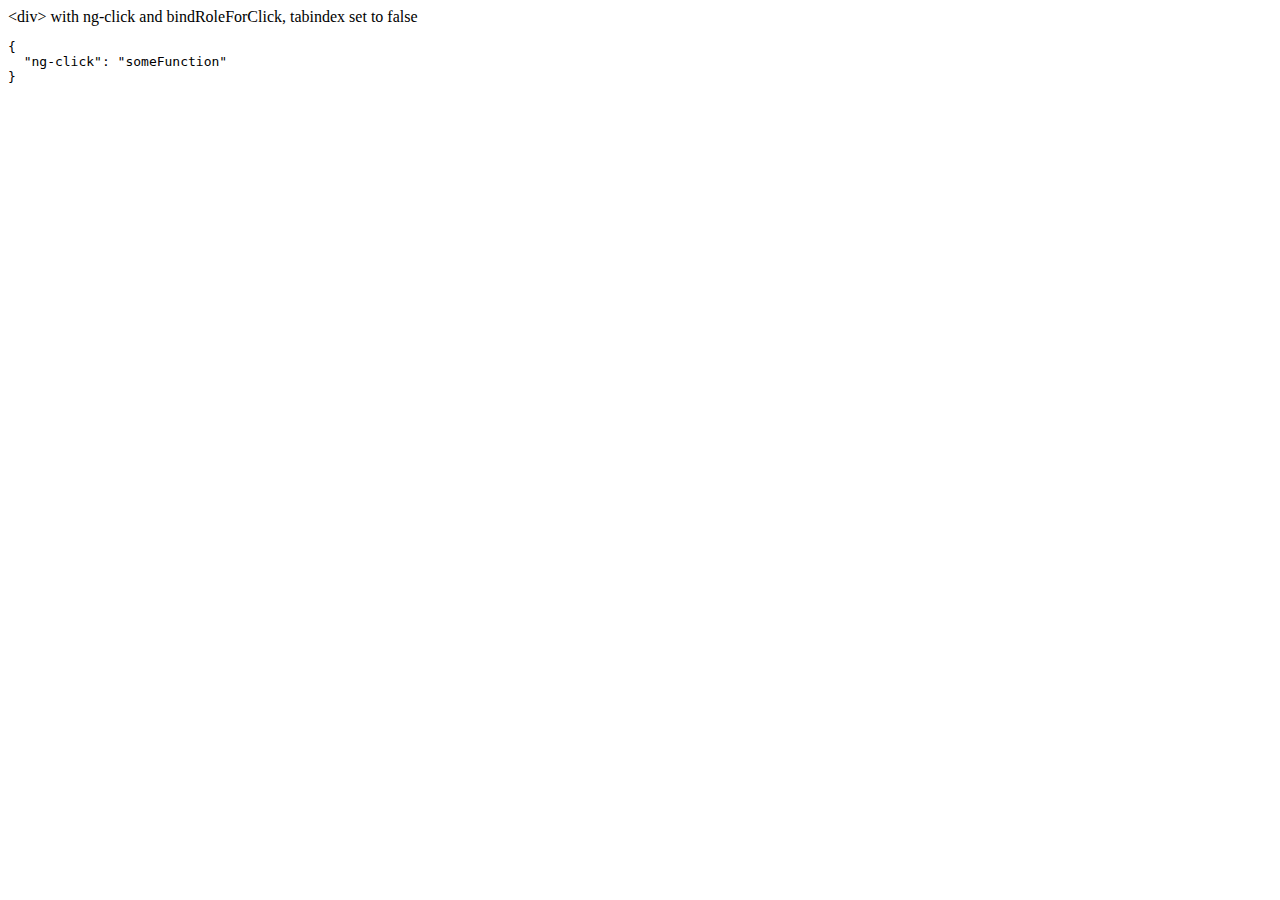
<file: angular-1.7.7/docs/examples/example-accessibility-ng-click/index.html>
<!doctype html>
<html lang="en">
<head>
  <meta charset="UTF-8">
  <title>Example - example-accessibility-ng-click</title>
  

  <script src="../../../angular.min.js"></script>
  <script src="../../../angular-aria.js"></script>
  

  
</head>
<body ng-app="ngAria_ngClickExample">
   <div ng-click="someFunction" show-attrs>
   &lt;div&gt; with ng-click and bindRoleForClick, tabindex set to false
 </div>
<script>
 angular.module('ngAria_ngClickExample', ['ngAria'], function config($ariaProvider) {
   $ariaProvider.config({
     bindRoleForClick: false,
     tabindex: false
   });
 })
 .directive('showAttrs', function() {
   return function(scope, el, attrs) {
     var pre = document.createElement('pre');
     el.after(pre);
     scope.$watch(function() {
       var attrs = {};
       Array.prototype.slice.call(el[0].attributes, 0).forEach(function(item) {
         if (item.name !== 'show-attrs') {
           attrs[item.name] = item.value;
         }
       });
       return attrs;
     }, function(newAttrs, oldAttrs) {
       pre.textContent = JSON.stringify(newAttrs, null, 2);
     }, true);
   }
 });
</script>
</body>
</html>
</file>
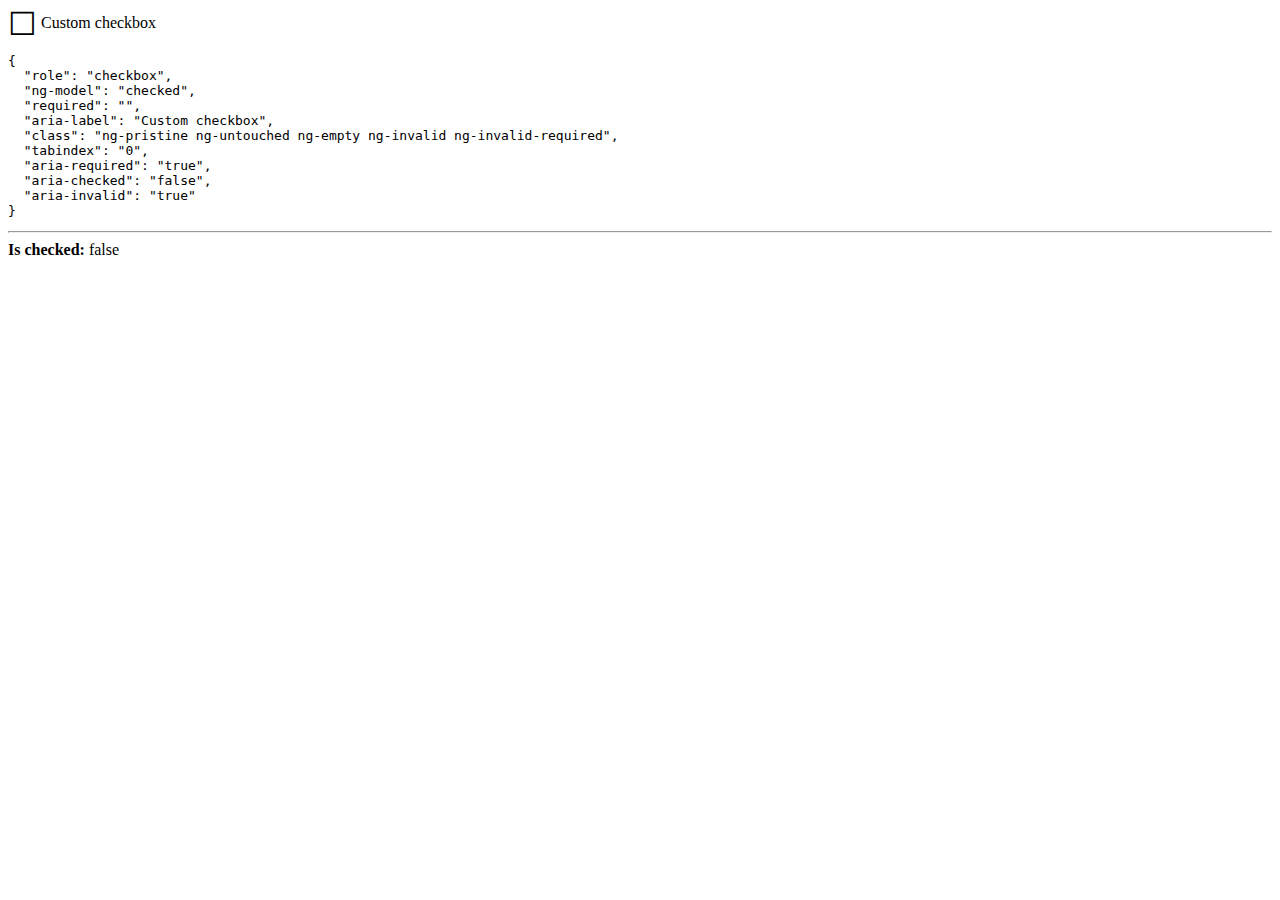
<file: angular-1.7.7/docs/examples/example-accessibility-ng-model/index.html>
<!doctype html>
<html lang="en">
<head>
  <meta charset="UTF-8">
  <title>Example - example-accessibility-ng-model</title>
  <link href="style.css" rel="stylesheet" type="text/css">
  

  <script src="../../../angular.min.js"></script>
  <script src="../../../angular-aria.js"></script>
  <script src="script.js"></script>
  

  
</head>
<body ng-app="ngAria_ngModelExample">
  <form>
  <custom-checkbox role="checkbox" ng-model="checked" required
      aria-label="Custom checkbox" show-attrs>
    Custom checkbox
  </custom-checkbox>
</form>
<hr />
<b>Is checked:</b> {{ !!checked }}
</body>
</html>
</file>
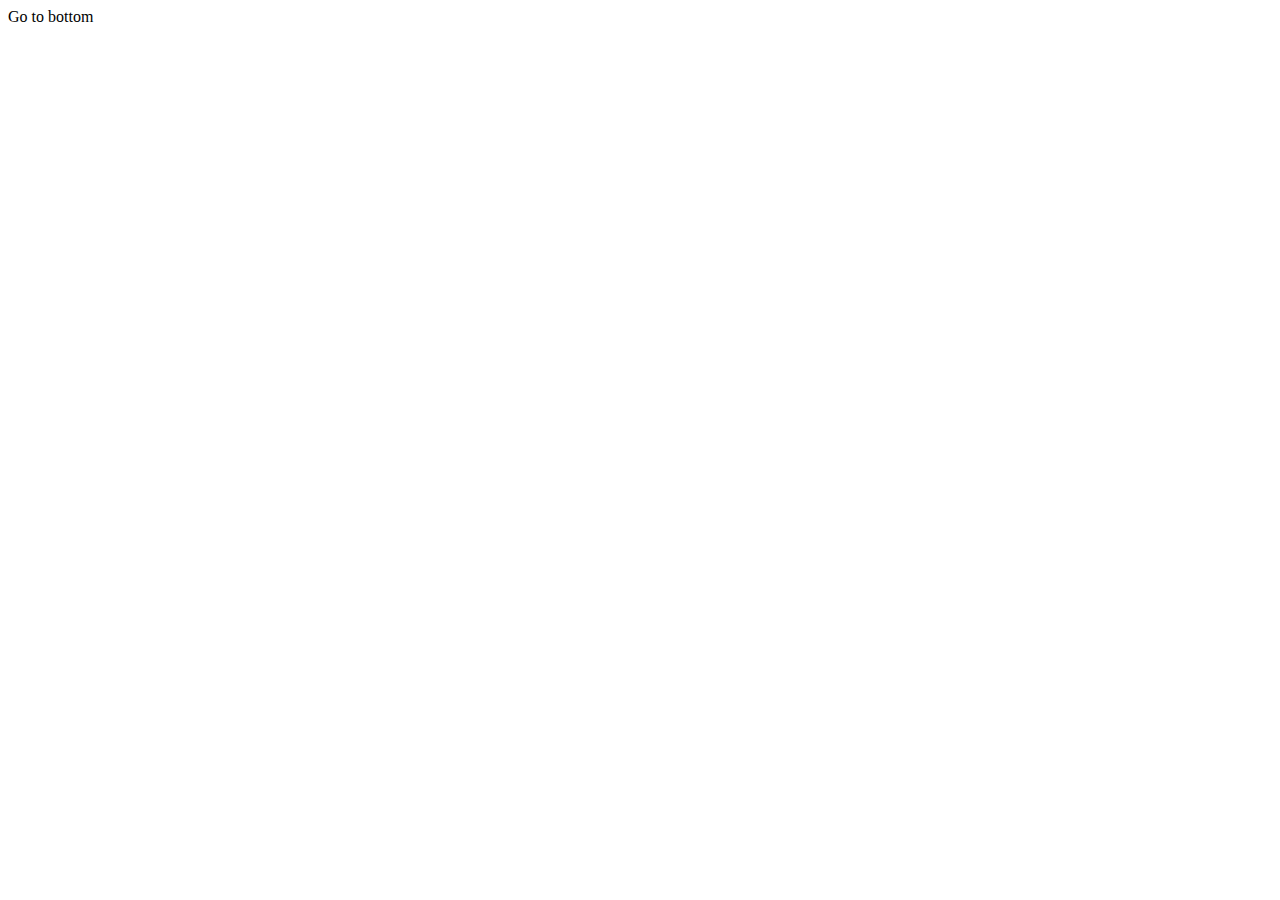
<file: angular-1.7.7/docs/examples/example-anchor-scroll/index.html>
<!doctype html>
<html lang="en">
<head>
  <meta charset="UTF-8">
  <title>Example - example-anchor-scroll</title>
  <link href="style.css" rel="stylesheet" type="text/css">
  

  <script src="../../../angular.min.js"></script>
  <script src="script.js"></script>
  

  
</head>
<body ng-app="anchorScrollExample">
  <div id="scrollArea" ng-controller="ScrollController">
  <a ng-click="gotoBottom()">Go to bottom</a>
  <a id="bottom"></a> You're at the bottom!
</div>
</body>
</html>
</file>
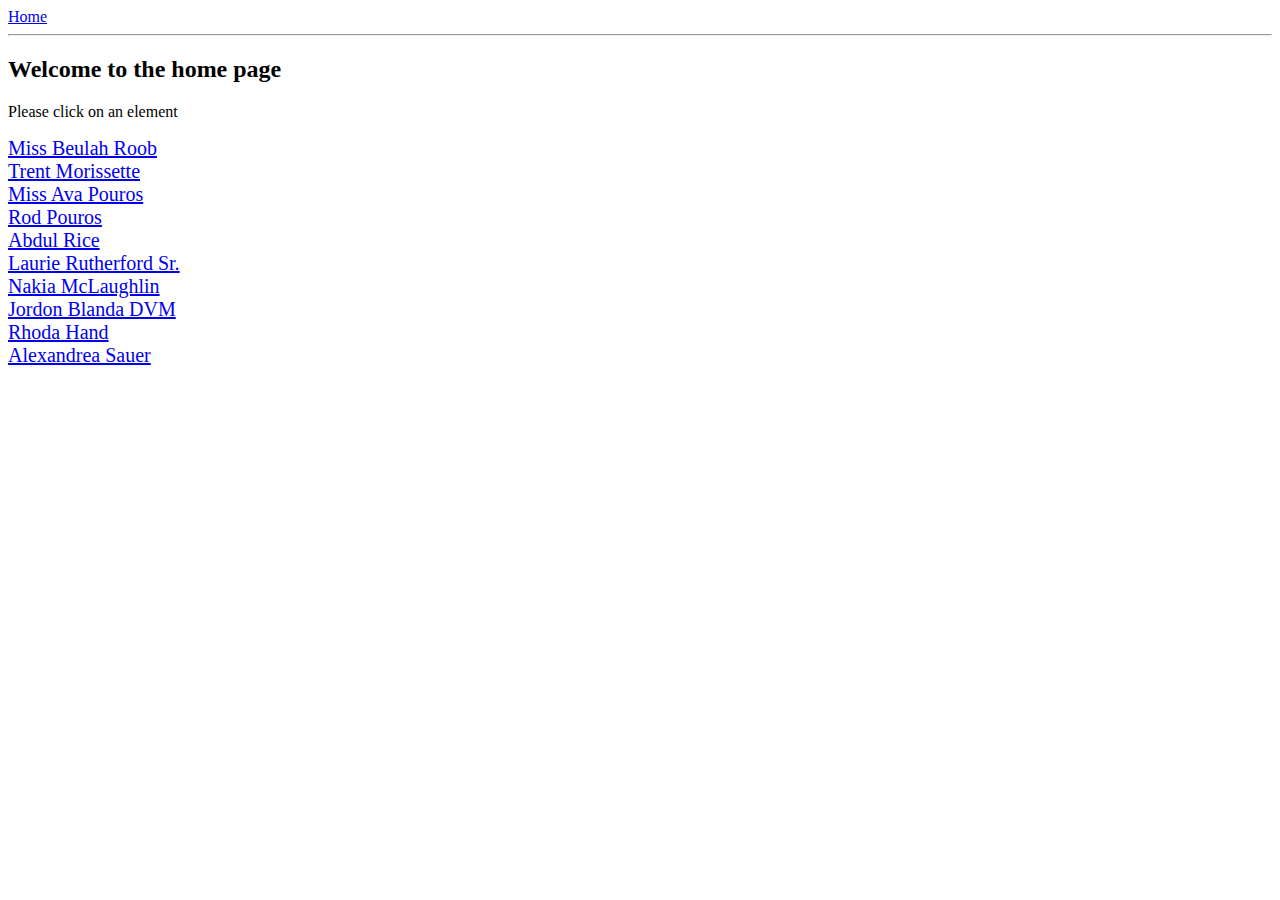
<file: angular-1.7.7/docs/examples/example-anchoringExample/index.html>
<!doctype html>
<html lang="en">
<head>
  <meta charset="UTF-8">
  <title>Example - example-anchoringExample</title>
  <link href="animations.css" rel="stylesheet" type="text/css">
  

  <script src="../../../angular.min.js"></script>
  <script src="../../../angular-animate.js"></script>
  <script src="../../../angular-route.js"></script>
  <script src="script.js"></script>
  

  
</head>
<body ng-app="anchoringExample">
  <a href="#!/">Home</a>
<hr />
<div class="view-container">
  <div ng-view class="view"></div>
</div>
</body>
</html>
</file>
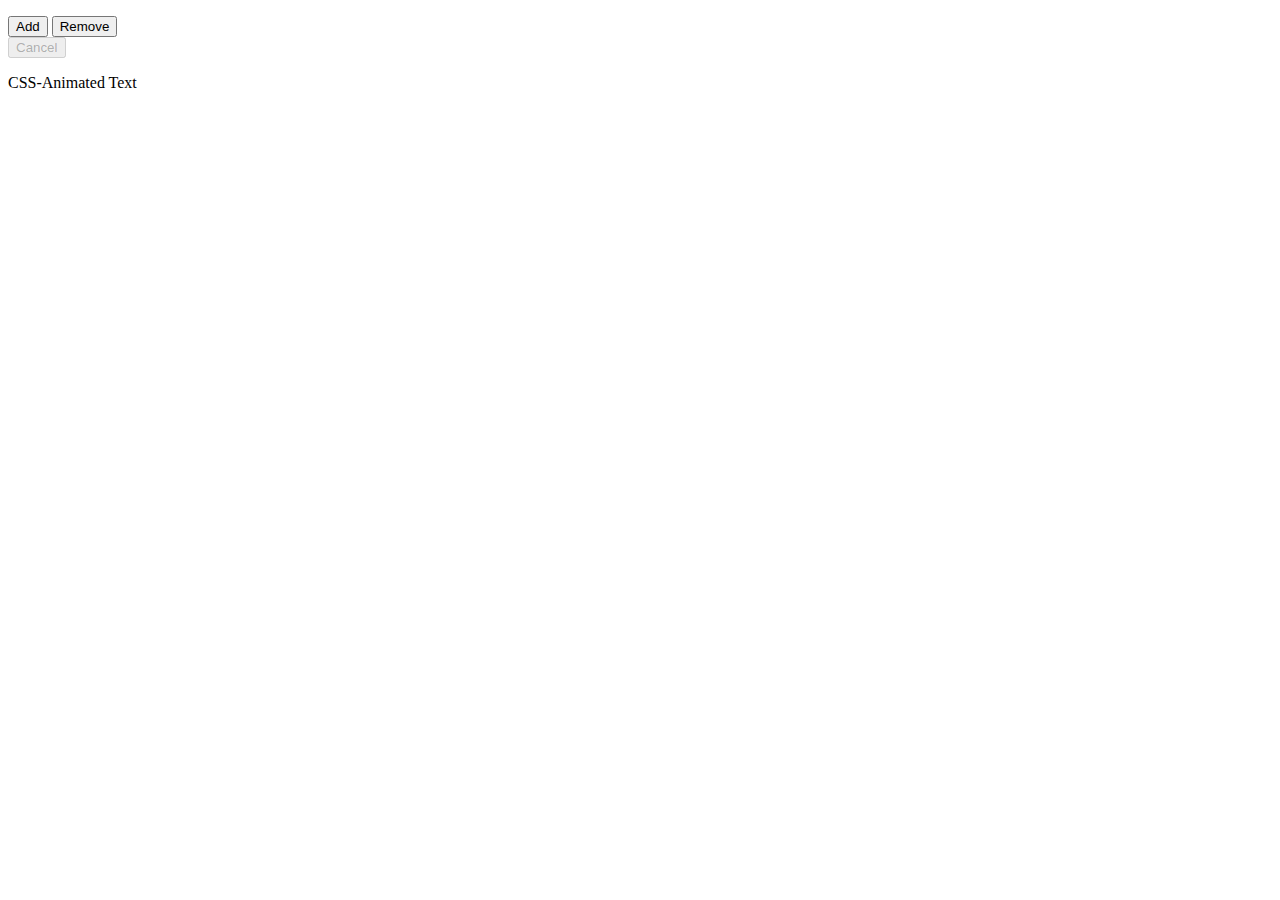
<file: angular-1.7.7/docs/examples/example-animate-cancel/index.html>
<!doctype html>
<html lang="en">
<head>
  <meta charset="UTF-8">
  <title>Example - example-animate-cancel</title>
  <link href="style.css" rel="stylesheet" type="text/css">
  

  <script src="../../../angular.min.js"></script>
  <script src="../../../angular-animate.js"></script>
  <script src="app.js"></script>
  

  
</head>
<body ng-app="animationExample">
  <cancel-example></cancel-example>
</body>
</html>
</file>
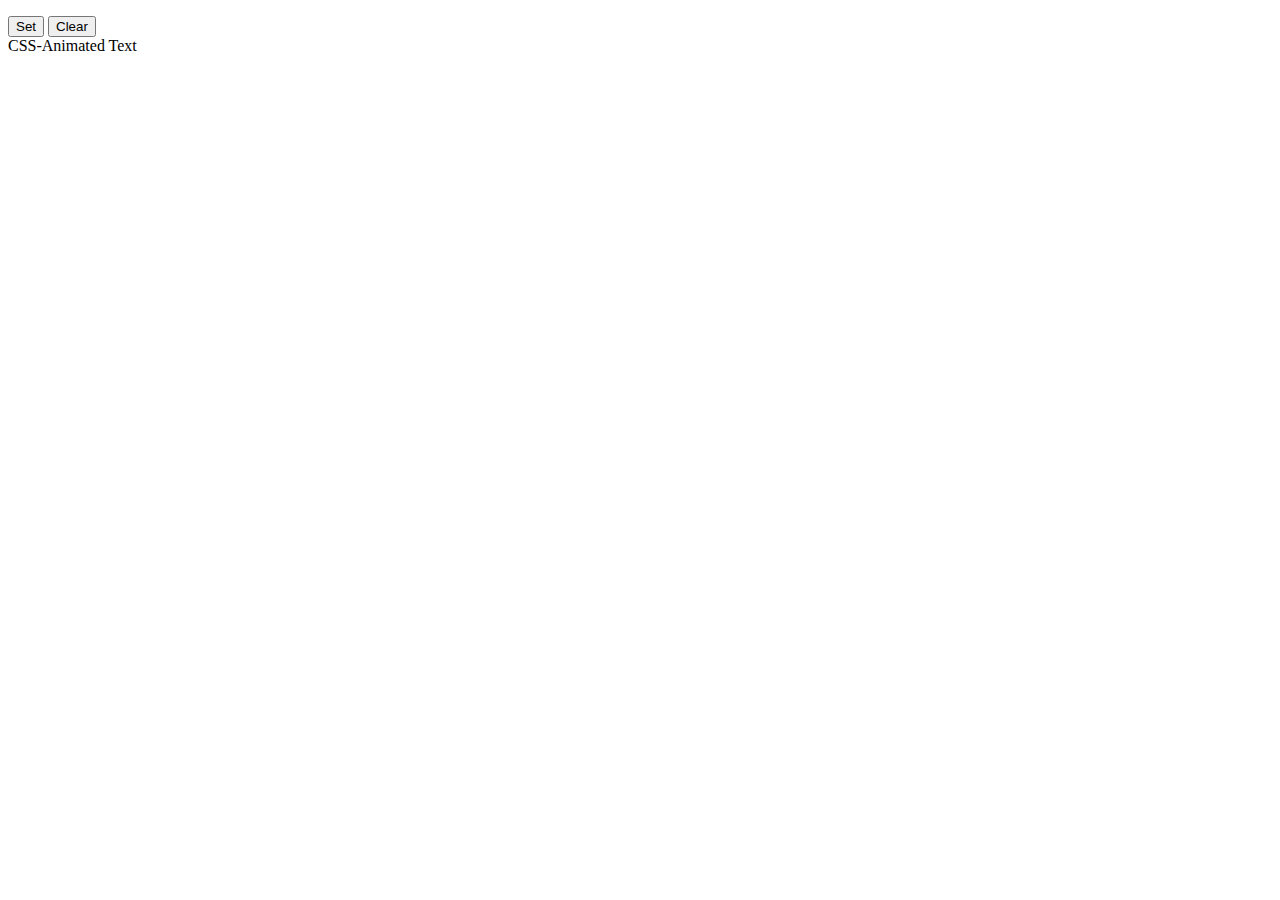
<file: angular-1.7.7/docs/examples/example-animate-css-class/index.html>
<!doctype html>
<html lang="en">
<head>
  <meta charset="UTF-8">
  <title>Example - example-animate-css-class</title>
  <link href="style.css" rel="stylesheet" type="text/css">
  

  <script src="../../../angular.min.js"></script>
  <script src="../../../angular-animate.js"></script>
  

  
</head>
<body ng-app="ngAnimate">
  <p>
  <button ng-click="myCssVar='css-class'">Set</button>
  <button ng-click="myCssVar=''">Clear</button>
  <br>
  <span ng-class="myCssVar">CSS-Animated Text</span>
</p>
</body>
</html>
</file>
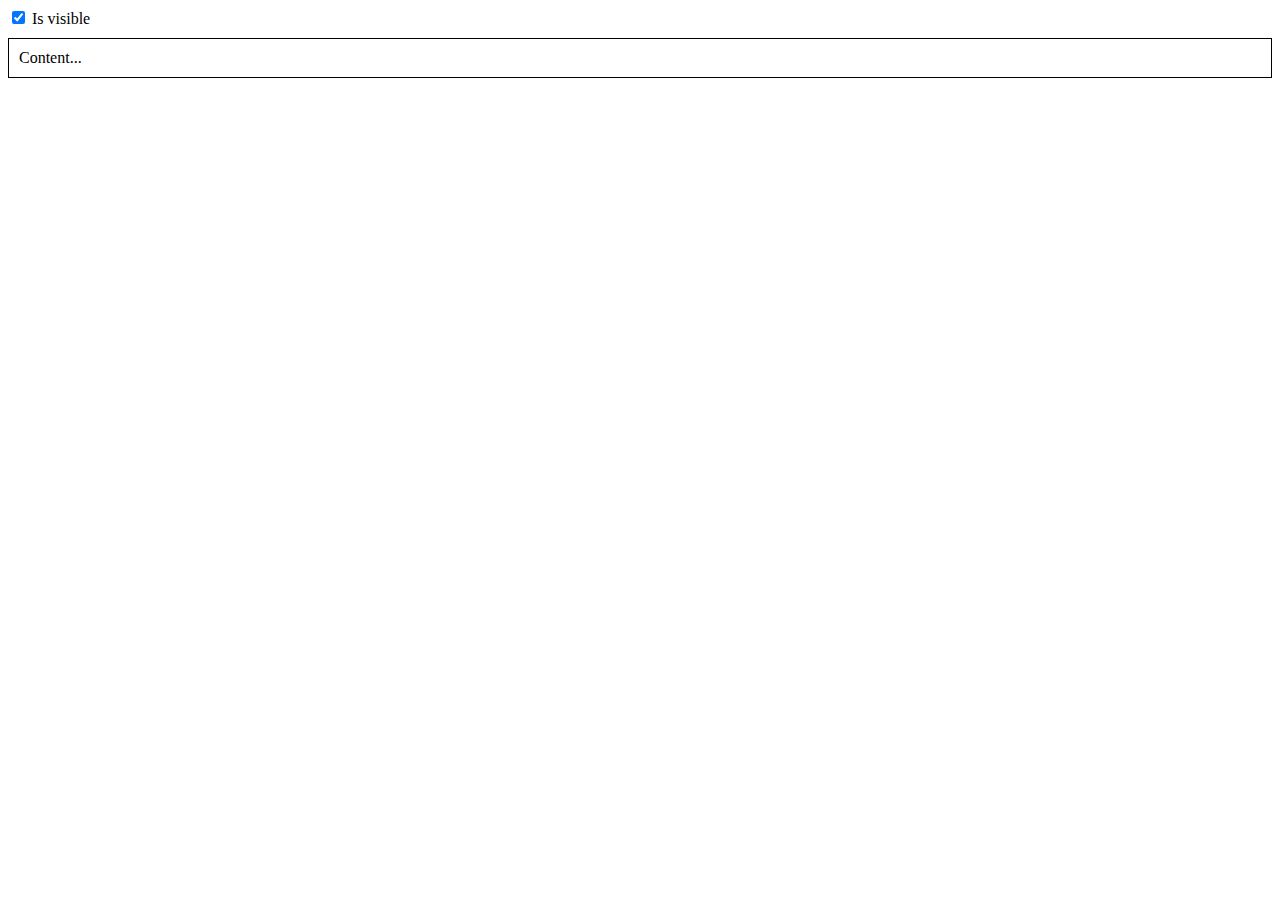
<file: angular-1.7.7/docs/examples/example-animate-ng-show/index.html>
<!doctype html>
<html lang="en">
<head>
  <meta charset="UTF-8">
  <title>Example - example-animate-ng-show</title>
  <link href="animations.css" rel="stylesheet" type="text/css">
  

  <script src="../../../angular.min.js"></script>
  <script src="../../../angular-animate.js"></script>
  

  
</head>
<body ng-app="ngAnimate">
  <div ng-init="checked = true">
  <label>
    <input type="checkbox" ng-model="checked" />
    Is visible
  </label>
  <div class="content-area sample-show-hide" ng-show="checked">
    Content...
  </div>
</div>
</body>
</html>
</file>
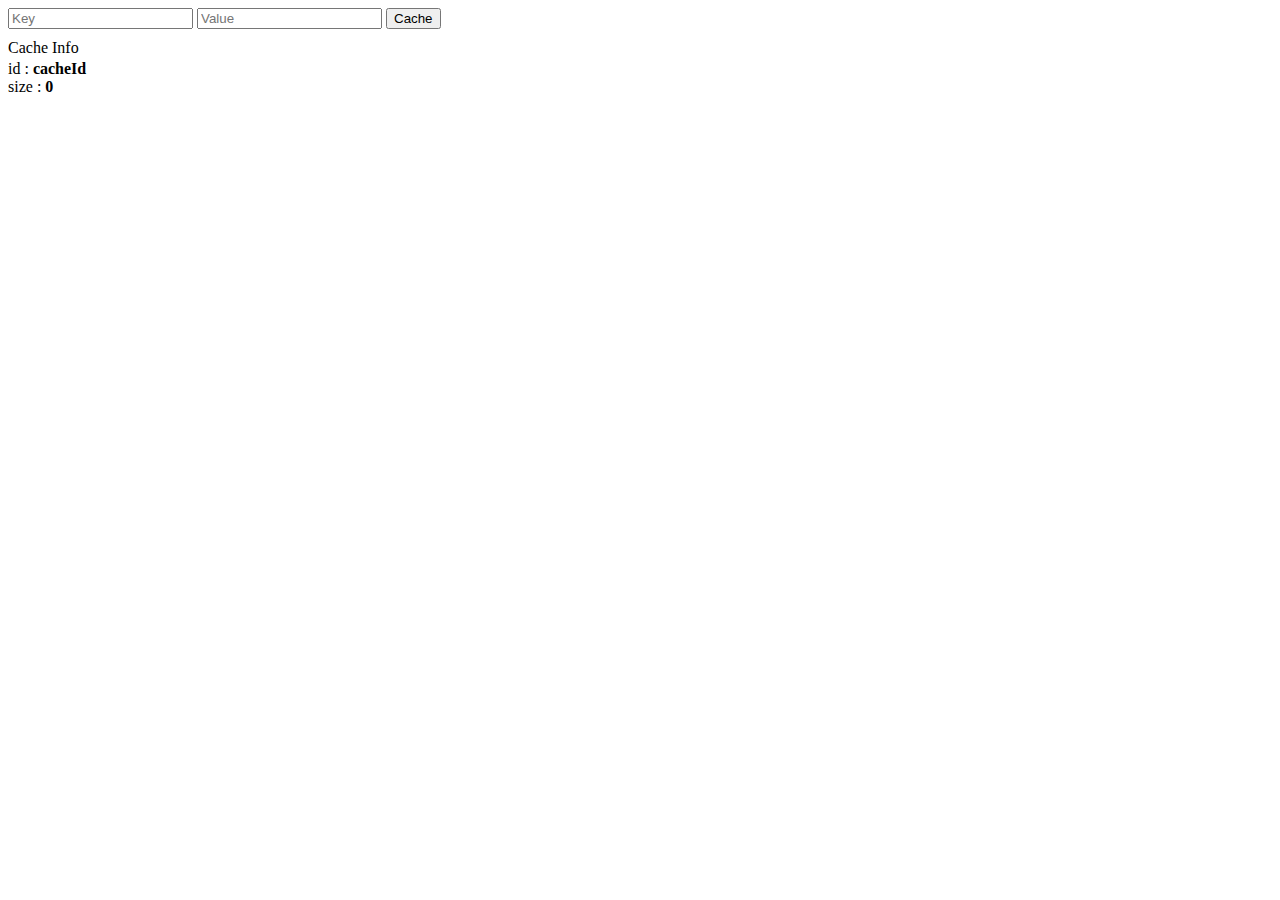
<file: angular-1.7.7/docs/examples/example-cache-factory/index.html>
<!doctype html>
<html lang="en">
<head>
  <meta charset="UTF-8">
  <title>Example - example-cache-factory</title>
  <link href="style.css" rel="stylesheet" type="text/css">
  

  <script src="../../../angular.min.js"></script>
  <script src="script.js"></script>
  

  
</head>
<body ng-app="cacheExampleApp">
  <div ng-controller="CacheController">
  <input ng-model="newCacheKey" placeholder="Key">
  <input ng-model="newCacheValue" placeholder="Value">
  <button ng-click="put(newCacheKey, newCacheValue)">Cache</button>

  <p ng-if="keys.length">Cached Values</p>
  <div ng-repeat="key in keys">
    <span ng-bind="key"></span>
    <span>: </span>
    <b ng-bind="cache.get(key)"></b>
  </div>

  <p>Cache Info</p>
  <div ng-repeat="(key, value) in cache.info()">
    <span ng-bind="key"></span>
    <span>: </span>
    <b ng-bind="value"></b>
  </div>
</div>
</body>
</html>
</file>
<file: angular-1.7.7/docs/examples/example-accessibility-ng-model/style.css>
custom-checkbox {
  cursor: pointer;
  display: inline-block;
}

custom-checkbox .icon:before {
  content: '\2610';
  display: inline-block;
  font-size: 2em;
  line-height: 1;
  speak: none;
  vertical-align: middle;
}

custom-checkbox.checked .icon:before {
  content: '\2611';
}
</file>
<file: angular-1.7.7/docs/examples/example-anchor-scroll/style.css>
#scrollArea {
  height: 280px;
  overflow: auto;
}

#bottom {
  display: block;
  margin-top: 2000px;
}
</file>
<file: angular-1.7.7/docs/examples/example-animate-cancel/style.css>
.red-add, .red-remove {
  transition: all 4s cubic-bezier(0.250, 0.460, 0.450, 0.940);
}

.red,
.red-add.red-add-active {
  color: #FF0000;
  font-size: 40px;
}

.red-remove.red-remove-active {
  font-size: 10px;
  color: black;
}
</file>
<file: angular-1.7.7/docs/examples/example-animate-css-class/style.css>
.css-class-add, .css-class-remove {
  transition: all 0.5s cubic-bezier(0.250, 0.460, 0.450, 0.940);
}

.css-class,
.css-class-add.css-class-add-active {
  color: red;
  font-size: 3em;
}

.css-class-remove.css-class-remove-active {
  font-size: 1em;
  color: black;
}
</file>
<file: angular-1.7.7/docs/examples/example-animate-ng-show/animations.css>
.content-area {
  border: 1px solid black;
  margin-top: 10px;
  padding: 10px;
}

.sample-show-hide {
  transition: all linear 0.5s;
}
.sample-show-hide.ng-hide {
  opacity: 0;
}
</file>
<file: angular-1.7.7/docs/examples/example-cache-factory/style.css>
p {
  margin: 10px 0 3px;
}
</file>
<file: angular-1.7.7/docs/examples/example-anchoringExample/animations.css>
.record {
  display:block;
  font-size:20px;
}
.profile {
  background:black;
  color:white;
  font-size:100px;
}
.view-container {
  position:relative;
}
.view-container > .view.ng-animate {
  position:absolute;
  top:0;
  left:0;
  width:100%;
  min-height:500px;
}
.view.ng-enter, .view.ng-leave,
.record.ng-anchor {
  transition:0.5s linear all;
}
.view.ng-enter {
  transform:translateX(100%);
}
.view.ng-enter.ng-enter-active, .view.ng-leave {
  transform:translateX(0%);
}
.view.ng-leave.ng-leave-active {
  transform:translateX(-100%);
}
.record.ng-anchor-out {
  background:red;
}
</file>
